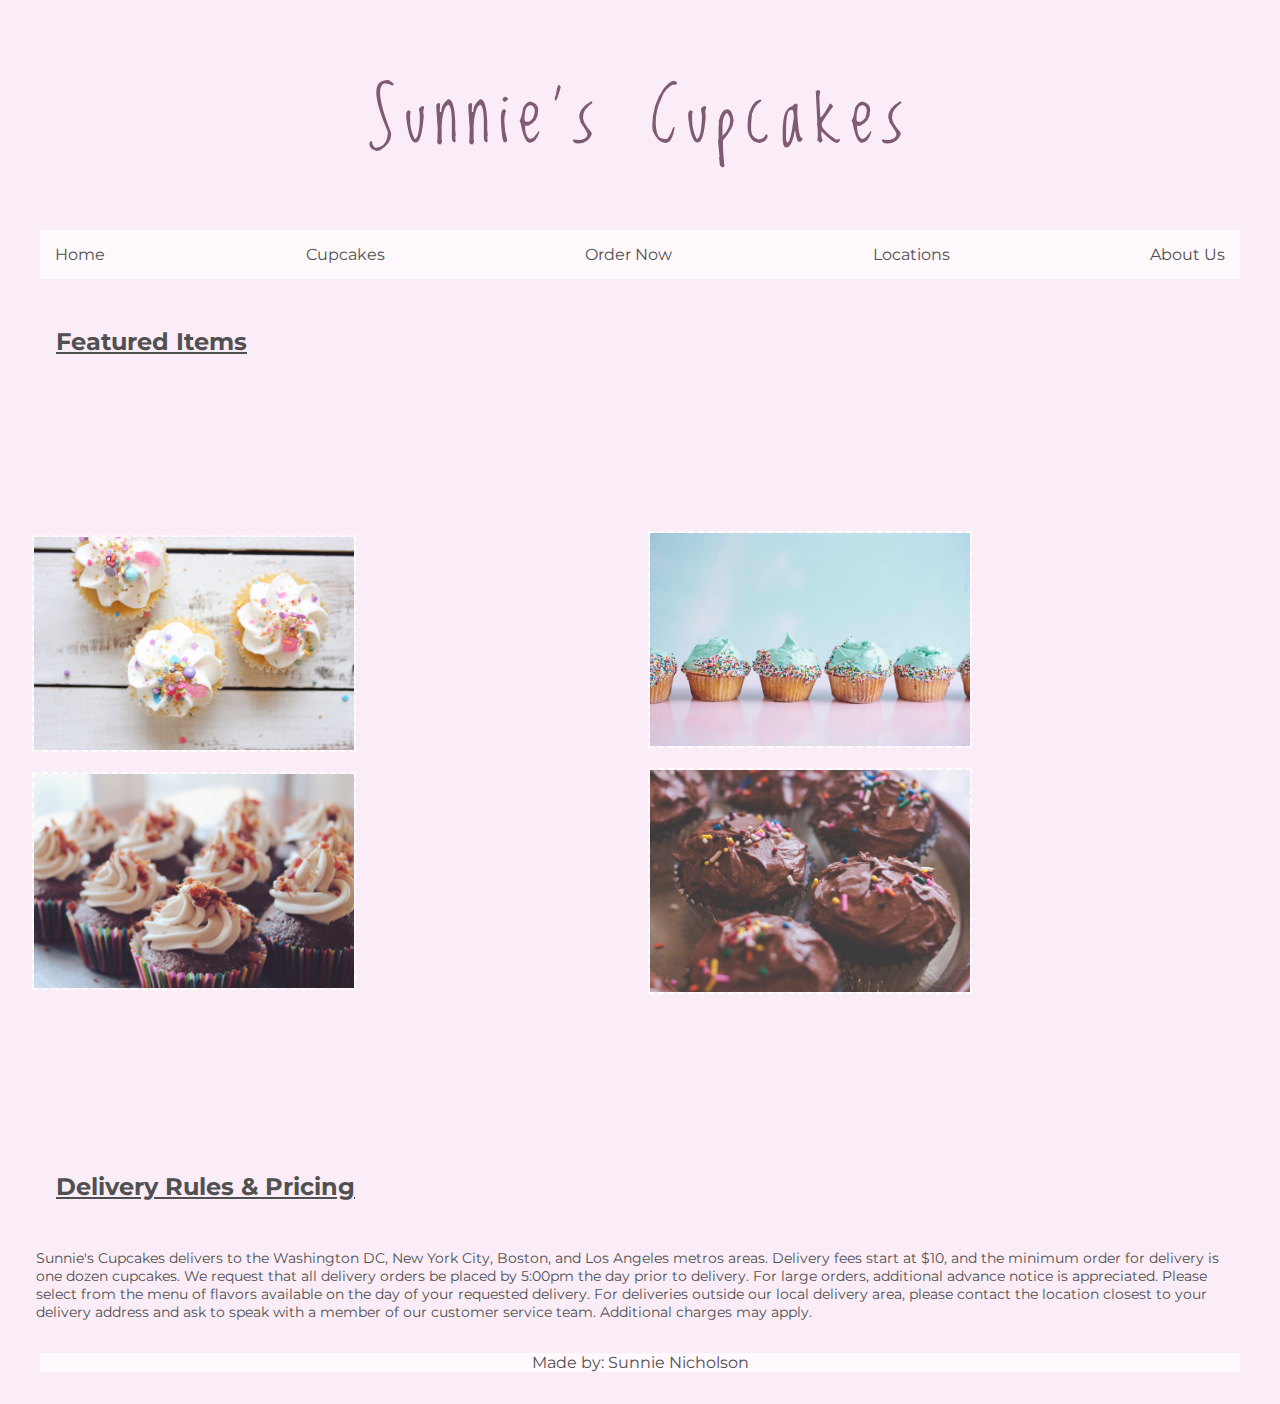
<file: companypage/companypage.html>
<!DOCTYPE html>
<html>
<head>
<meta charset="UTF-8">
<link rel="stylesheet" type="text/css" href="companypage.css">
<link href="https://fonts.googleapis.com/css?family=Loved+by+the+King|Montserrat" rel="stylesheet">
<title>Sunnie's Cupcakes</title>
</head>
    
<body>

<div class="container">
    
<div class="header">
    
<h1> Sunnie's Cupcakes </h1> 
    
</div>
    
<div class="navigation">
<li><a href="#">Home</a> </li>
<li><a href="#">Cupcakes</a> </li>
    
    <li><a href="#">Order Now</a> </li>
<li><a href="#">Locations</a> </li>
    
<li><a href="#">About Us</a> </li>

</div>
    
<h2> <u>Featured Items </u></h2>
    
<div class="content">
    
<div> <img src="cupcake3.jpg" alt="Cupcake Image 3"></div>
<div><img src="cupcake2.jpg" alt="Cupcake Image 2"></div>
<div><img src="cupcake1.jpg" alt="Cupcake Image 1"></div>
<div><img src="cupcake5.jpg" alt="Cupcake Image 5"></div>

</div>
    
</div>
<!-- NOT MY TEXT! Taken from Georgetown Cupcake -->
<h2> <u>Delivery Rules &amp; Pricing </u></h2>
 <p>  Sunnie's Cupcakes delivers to the Washington DC, New York City, Boston, and Los Angeles metros areas. Delivery fees start at $10, and the minimum order for delivery is one dozen cupcakes. We request that all delivery orders be placed by 5:00pm the day prior to delivery. For large orders, additional advance notice is appreciated. Please select from the menu of flavors available on the day of your requested delivery. For deliveries outside our local delivery area, please contact the location closest to your delivery address and ask to speak with a member of our customer service team. Additional charges may apply. </p>
    


<div class="footer">
    Made by: Sunnie Nicholson </div>
    
    
</body>
</html>
</file>
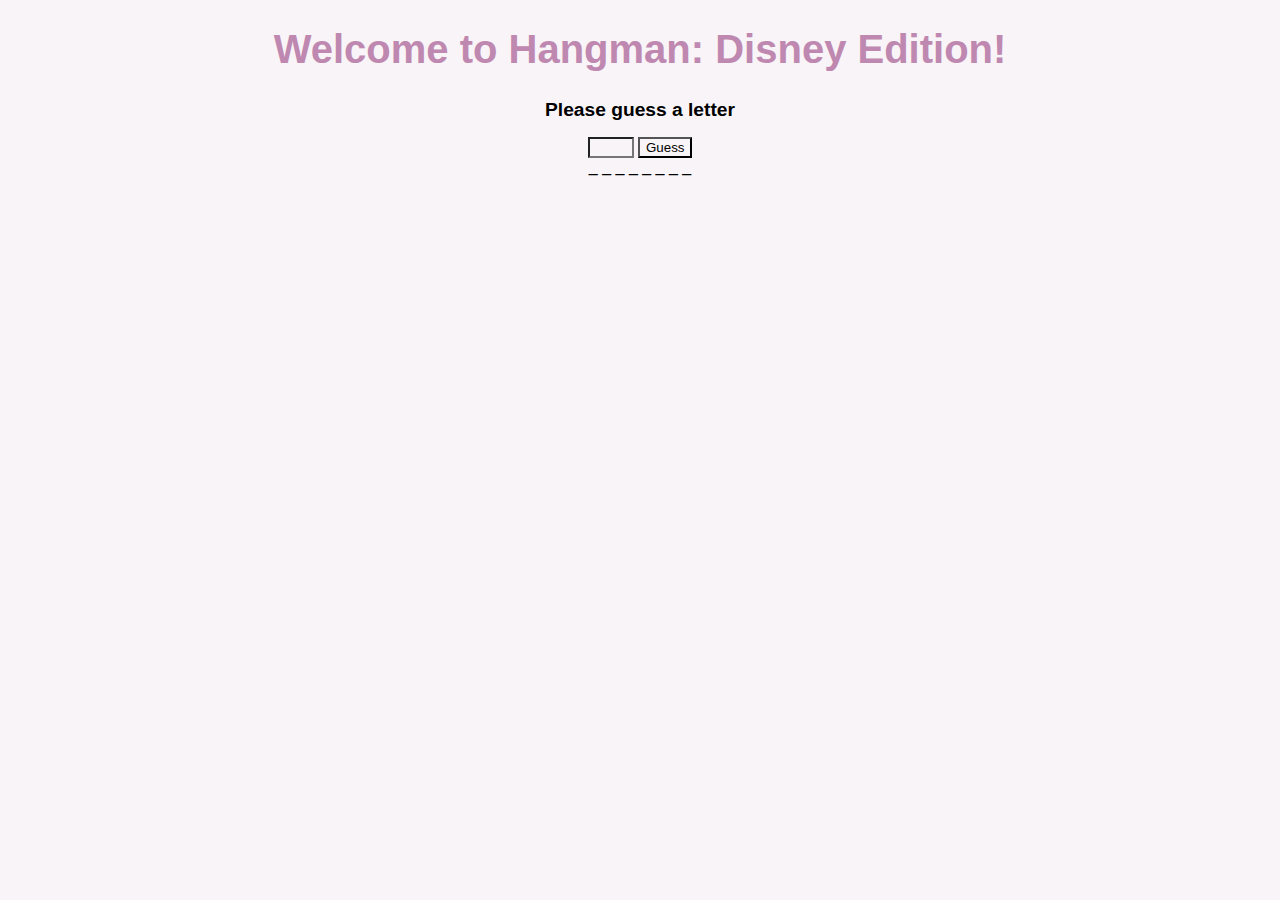
<file: Hangman/hangman.html>
<!DOCTYPE html>
<html>
<head>
<meta charset="UTF-8">
    
<title>Hangman Game</title>
    
<style>
    
*{
    background-color: #F8F4F7;
    font-family: "Helvetica";
    text-align: center;
    }   
h1{
    font-size: 2.5em;
    color: #BF88B0;
    text-align: center;
    }  
h2{
    font-size: 1.2em;
    }
        
</style>
    
</head>
    
<body onload="startUp()">

<h1>Welcome to Hangman: Disney Edition! </h1>
    
<h2>Please guess a letter</h2>
    
<input id="letter" type="text" size=5>
    
<button onclick="Letter()"> Guess </button>

<div id="answer"></div>
 <br>
<div id="counter"></div>


</body>
    
<script src="hangman.js"></script>
    
</html>
</file>
<file: companypage/companypage.css>
*{
    background-color: #FAEDF7;
    color: #505050;
    font-family: 'Montserrat', sans-serif;
}

img{
    width: 20em;
    border: 2px dashed white;
    opacity: 0.9;
    margin: .5em;
    }

p{
    font-size: 14px;
    margin: 2em;
}

@media (min-width: 481px) {
    #container{
        display:flex;
        flex-direction: row;
        margin: 0;
        padding: 0;
        flex-wrap: nowrap;
        
    }
    
    .header, h2{
      /*  border-bottom: 2px solid #DCC5D8; */
    margin: 2em;
       
    }
    
    .header h1{
    padding-top: 10px;
    text-align: center;
    font-size: 4.5em;
    font-family: 'Loved by the King', sans-serif;
    font-weight: 200;
    letter-spacing: 10px;
    /* background: -webkit-linear-gradient(#EEC1E4, #EA86B3);
  -webkit-background-clip: text;
  -webkit-text-fill-color: transparent; */ 
 color: #7F5A73; 
        
}

    .navigation{
    display: flex;
    flex-direction: row;
    justify-content: space-between;
    overflow: hidden;
    background-color: #FFF8FD;
    margin: 2em;
    }
    
    .navigation li{
    list-style-type: none;
    margin: 0;
    padding:15px;
    background-color: #FFF8FD;
        
    
    }

    .navigation a{
     text-decoration: none;
    background-color: #FFF8FD;
    
    }
    
    .navigation a:hover{
    color: #DA86B3;
    }
    
    .content{
    display: flex;
    flex-wrap: wrap;
    flex-direction: column;
    justify-content:  center;
    align-items: baseline;
    height: 80vh;
    padding: 1em;
    box-sizing: border-box;
    
    }
    
    .footer{
    display:flex;
    background-color: #FFF8FD;
    justify-content: center;
    margin: 2em;
    
    }
}

@media (min-width: 320px) and (max-width: 480px) {
  
    #container{
        display:flex;
        flex-direction: column;
    }
    
    .header{
    margin: 2em;
        
    }
    
    .header h1{
    padding-top: 10px;
    text-align: center;
    font-size: 2em;
    font-family: 'Loved by the King', sans-serif;
    font-weight: 400;
    letter-spacing: 10px;
 color: #7F5A73; 
        
    }
    
    .navigation{
        display: flex;
        flex-direction: column;
        justify-content: space-between;
        margin: 1em;
    }
    
    .navigation li{
    list-style-type: none;
    }
    
    .navigation a{
        text-decoration: none;
    }
    
    .navigation a:hover{
        background-color: #FFF8FD;
    }
    
    .content{
        margin: 1em;
        display: flex;
   flex-direction: column;
   align-items: flex-start;
    }
    
    img{
        width: 25em;
    }
    
    .footer{
        display: flex;
        justify-content: center;
        background-color: #FFF8FD;
    }
}
</file>
